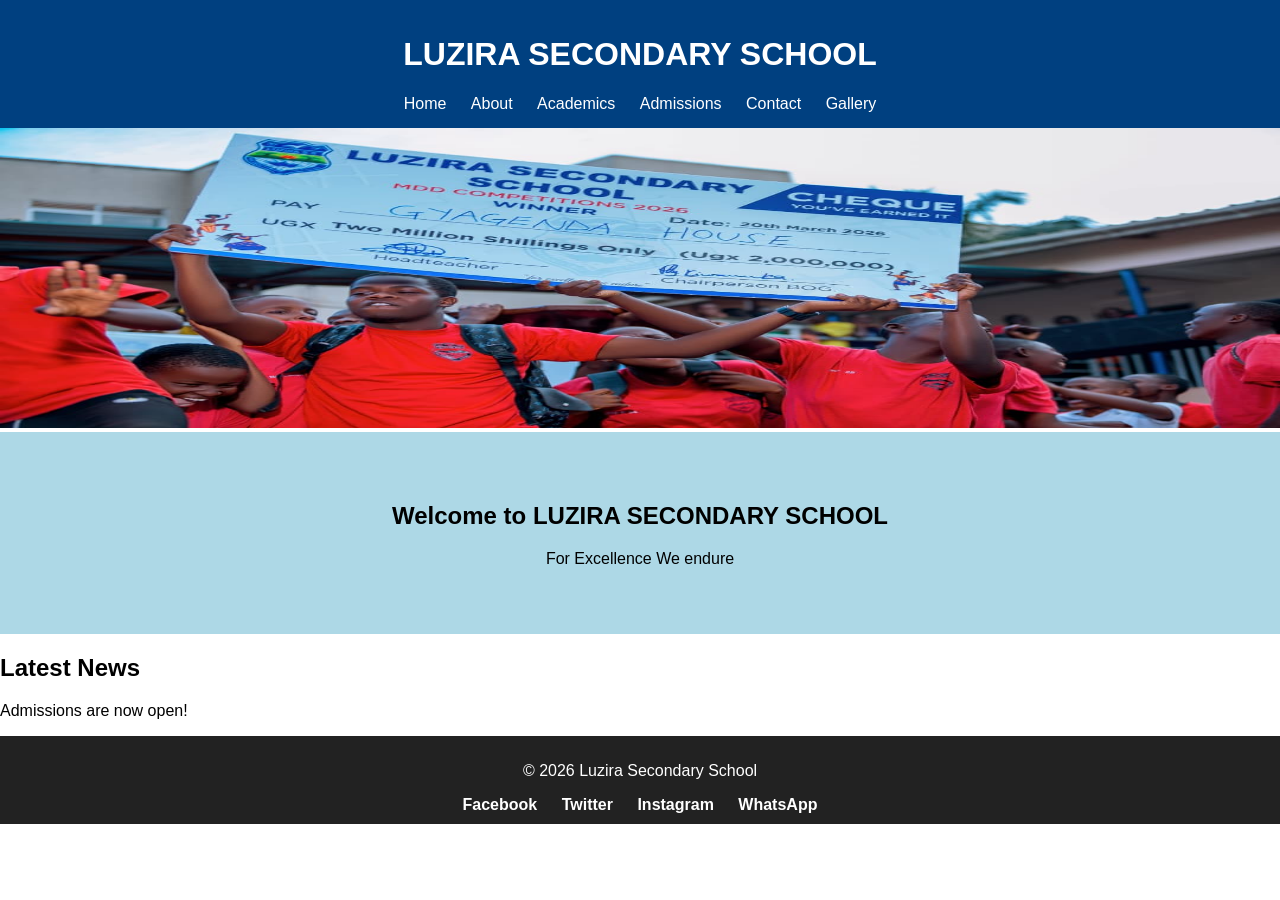
<file: Index.html>
<!DOCTYPE html>
<html lang="en">
<head>
    <meta charset="UTF-8">
    <title>LUZIRA SECONDARY SCHOOL</title>
    <link rel="stylesheet" href="Main.css">
    <script src="About.js"></script>
    <link rel="stylesheet" href="https://cdnjs.cloudflare.com/ajax/libs/font-awesome/6.0.0/css/all.min.css">
</head>
<body>

<header>
    <h1>LUZIRA SECONDARY SCHOOL</h1>
    <nav>
        <a href="index.html">Home</a>
        <a href="about.html">About</a>
        <a href="academics.html">Academics</a>
        <a href="admissions.html">Admissions</a>
        <a href="contact.html">Contact</a>
        <a href="gallery.html">Gallery</a>
    </nav>
</header>

<section class="slideshow">
    <img id="slide" src="image2.jpeg" width="100%" height="300">
</section>

<section class="hero">
    <h2>Welcome to LUZIRA SECONDARY SCHOOL</h2>
    <p>For Excellence We endure</p>
</section>

<section>
    <h2>Latest News</h2>
    <p>Admissions are now open!</p>
</section>

<footer>
    <p>© 2026 Luzira Secondary School</p>


    <div class="social-links">
        <a href="https://facebook.com/your-school" target="_blank">Facebook</a>
        <a href="https://twitter.com/your-school" target="_blank">Twitter</a>
        <a href="https://instagram.com/your-school" target="_blank">Instagram</a>
        <a href="https://wa.me/256700000000" target="_blank">WhatsApp</a>
    </div>

</footer>

</body>
</html>
</file>
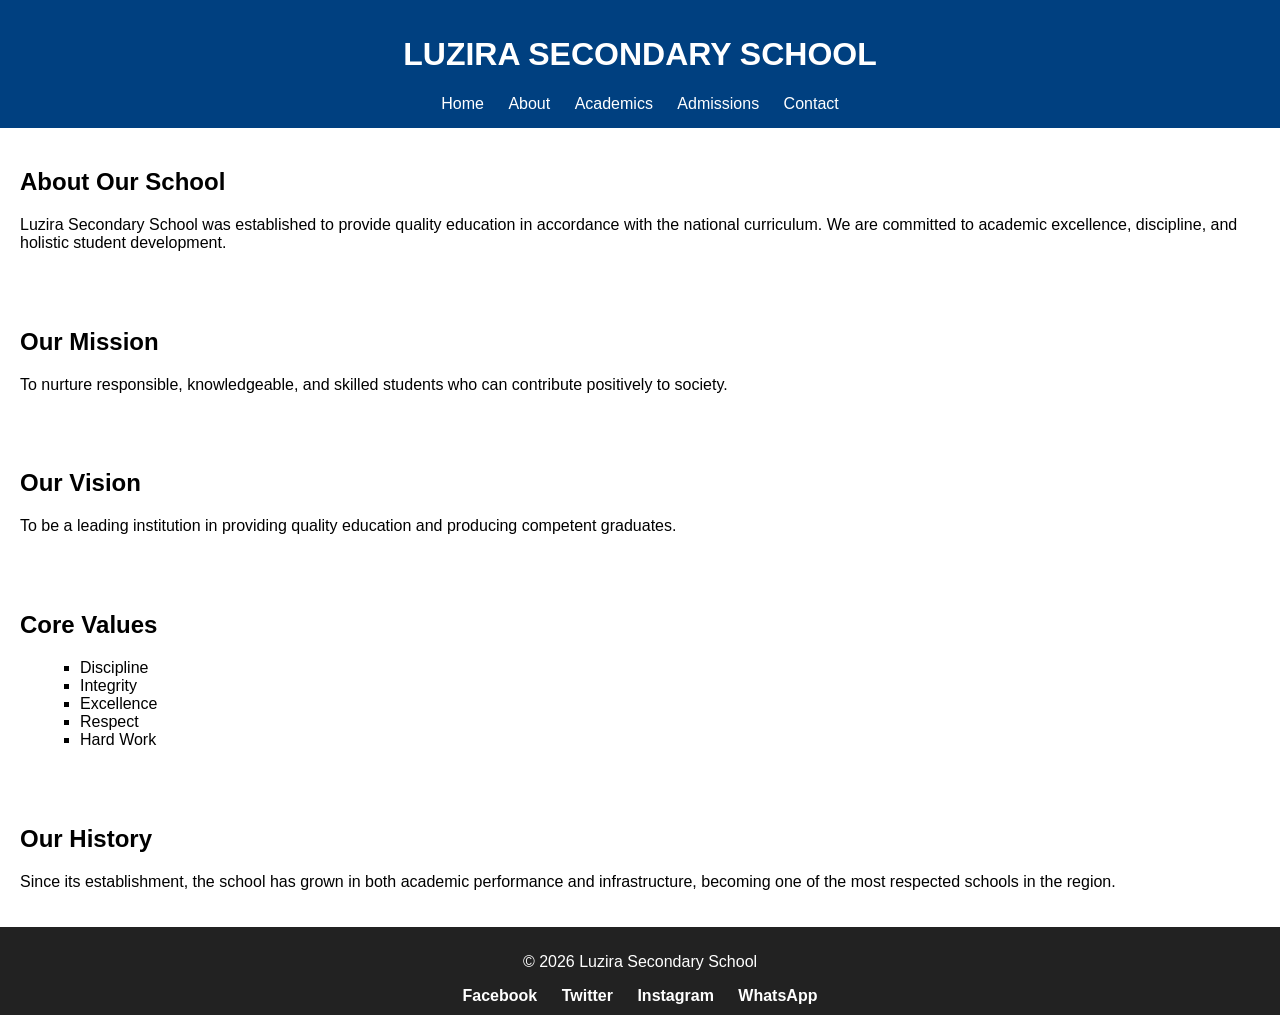
<file: About.html>
<!DOCTYPE html>
<html lang="en">
<head>
    <meta charset="UTF-8">
    <title>About Us - LUZIRA SECONDARY SCHOOL</title>
    <link rel="stylesheet" href="Main.css
    ">
    <script src="About.js"></script>
</head>
<body>

<header>
    <h1>LUZIRA SECONDARY SCHOOL</h1>
    <nav>
        <a href="index.html">Home</a>
        <a href="about.html">About</a>
        <a href="academics.html">Academics</a>
        <a href="admissions.html">Admissions</a>
        <a href="contact.html">Contact</a>
    </nav>
</header>

<section class="about">
    <h2>About Our School</h2>
    <p>
        Luzira Secondary School was established to provide quality education 
        in accordance with the national curriculum. We are committed to 
        academic excellence, discipline, and holistic student development.
    </p>
</section>

<section class="mission">
    <h2>Our Mission</h2>
    <p>
        To nurture responsible, knowledgeable, and skilled students 
        who can contribute positively to society.
    </p>
</section>

<section class="vision">
    <h2>Our Vision</h2>
    <p>
        To be a leading institution in providing quality education 
        and producing competent graduates.
    </p>
</section>

<section class="values">
    <h2>Core Values</h2>
    <ul>
        <li>Discipline</li>
        <li>Integrity</li>
        <li>Excellence</li>
        <li>Respect</li>
        <li>Hard Work</li>
    </ul>
</section>

<section class="history">
    <h2>Our History</h2>
    <p>
        Since its establishment, the school has grown in both academic 
        performance and infrastructure, becoming one of the most respected 
        schools in the region.
    </p>
</section>

<footer>
    <p>© 2026 Luzira Secondary School</p>


    <div class="social-links">
        <a href="https://facebook.com/your-school" target="_blank">Facebook</a>
        <a href="https://twitter.com/LuziraSecSch" target="_blank">Twitter</a>
        <a href="https://instagram.com/your-school" target="_blank">Instagram</a>
        <a href="https://wa.me/256700000000" target="_blank">WhatsApp</a>
    </div>

</footer>

</body>
</html>
</file>
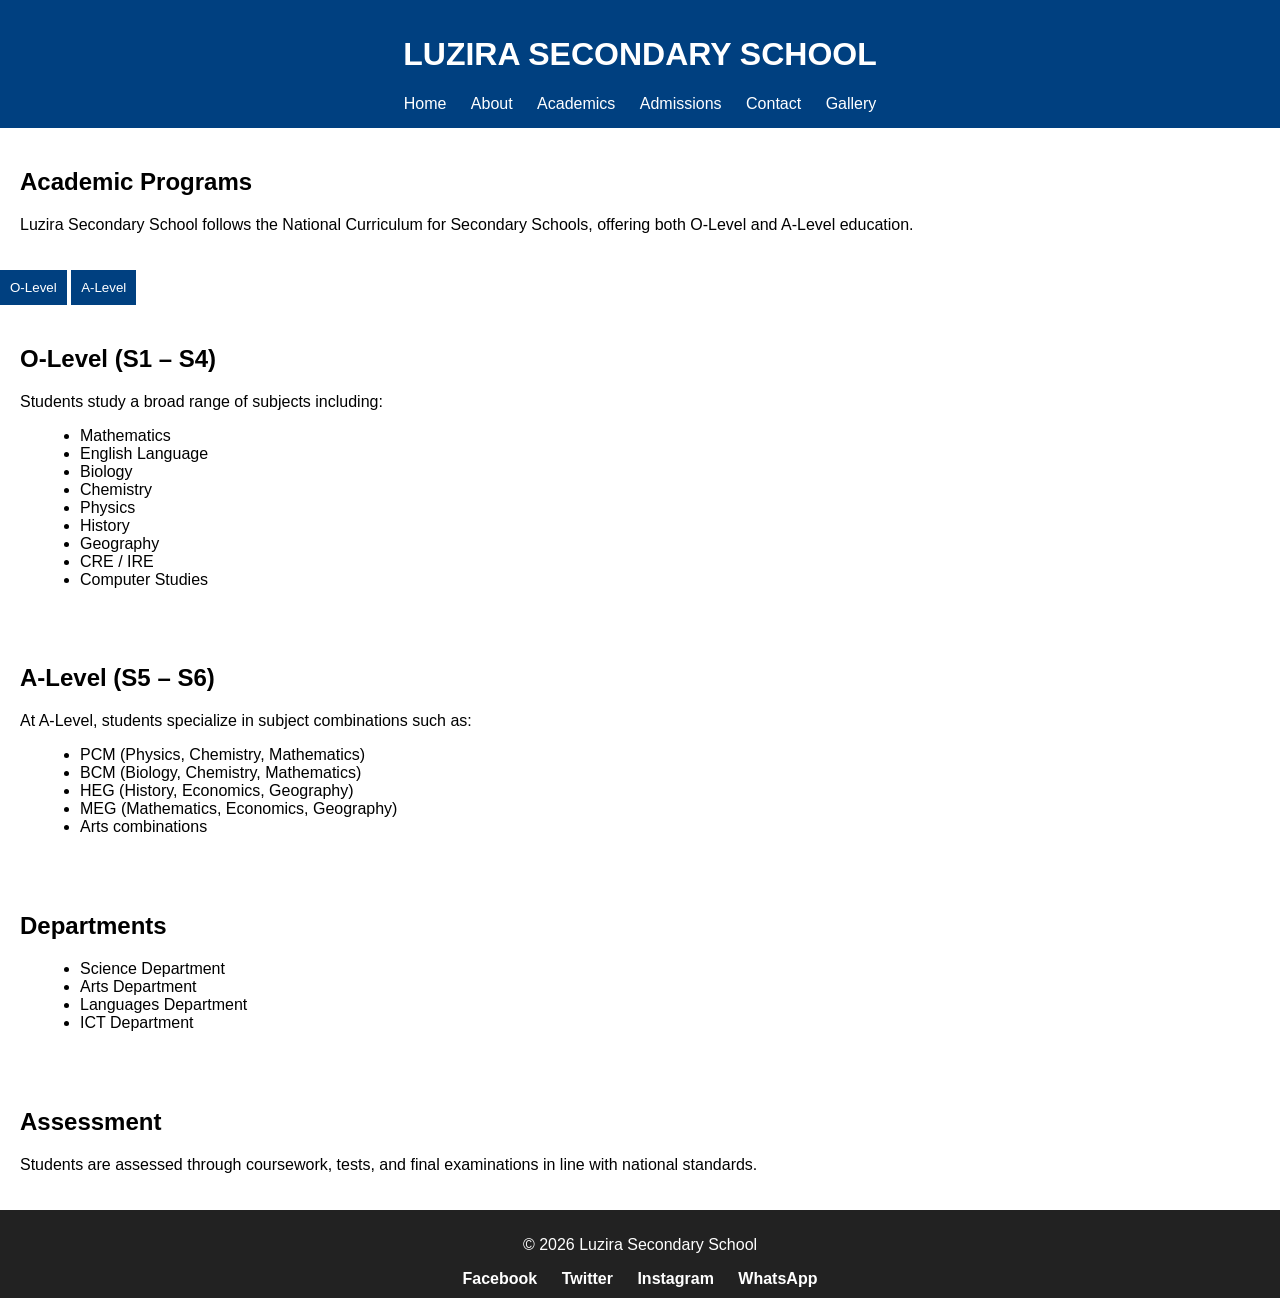
<file: Academics.html>
<!DOCTYPE html>
<html lang="en">
<head>
    <meta charset="UTF-8">
    <title>Academics - LUZIRA SECONDARY SCHOOL</title>
    <link rel="stylesheet" href="Main.css">
    <script src="About.js"></script>
</head>
<body>

<header>
    <h1>LUZIRA SECONDARY SCHOOL</h1>
    <nav>
        <a href="index.html">Home</a>
        <a href="about.html">About</a>
        <a href="academics.html">Academics</a>
        <a href="admissions.html">Admissions</a>
        <a href="contact.html">Contact</a>
        <a href="gallery.html">Gallery</a>
    </nav>
</header>

<section class="academics">
    <h2>Academic Programs</h2>
    <p>
        Luzira Secondary School follows the National Curriculum for Secondary Schools, 
        offering both O-Level and A-Level education.
    </p>
</section>

<button onclick="showContent('olevel')">O-Level</button>
<button onclick="showContent('alevel')">A-Level</button>

<div id="content"></div>

<section class="olevel">
    <h2>O-Level (S1 – S4)</h2>
    <p>Students study a broad range of subjects including:</p>
    <ul>
        <li>Mathematics</li>
        <li>English Language</li>
        <li>Biology</li>
        <li>Chemistry</li>
        <li>Physics</li>
        <li>History</li>
        <li>Geography</li>
        <li>CRE / IRE</li>
        <li>Computer Studies</li>
    </ul>
</section>

<section class="alevel">
    <h2>A-Level (S5 – S6)</h2>
    <p>
        At A-Level, students specialize in subject combinations such as:
    </p>
    <ul>
        <li>PCM (Physics, Chemistry, Mathematics)</li>
        <li>BCM (Biology, Chemistry, Mathematics)</li>
        <li>HEG (History, Economics, Geography)</li>
        <li>MEG (Mathematics, Economics, Geography)</li>
        <li>Arts combinations</li>
    </ul>
</section>

<section class="departments">
    <h2>Departments</h2>
    <ul>
        <li>Science Department</li>
        <li>Arts Department</li>
        <li>Languages Department</li>
        <li>ICT Department</li>
    </ul>
</section>

<section class="assessment">
    <h2>Assessment</h2>
    <p>
        Students are assessed through coursework, tests, and final examinations 
        in line with national standards.
    </p>
</section>

<footer>
    <p>© 2026 Luzira Secondary School</p>
    

    <div class="social-links">
        <a href="https://facebook.com/your-school" target="_blank">Facebook</a>
        <a href="https://twitter.com/your-school" target="_blank">Twitter</a>
        <a href="https://instagram.com/your-school" target="_blank">Instagram</a>
        <a href="https://wa.me/256700000000" target="_blank">WhatsApp</a>
    </div>

</footer>

</body>
</html>
</file>
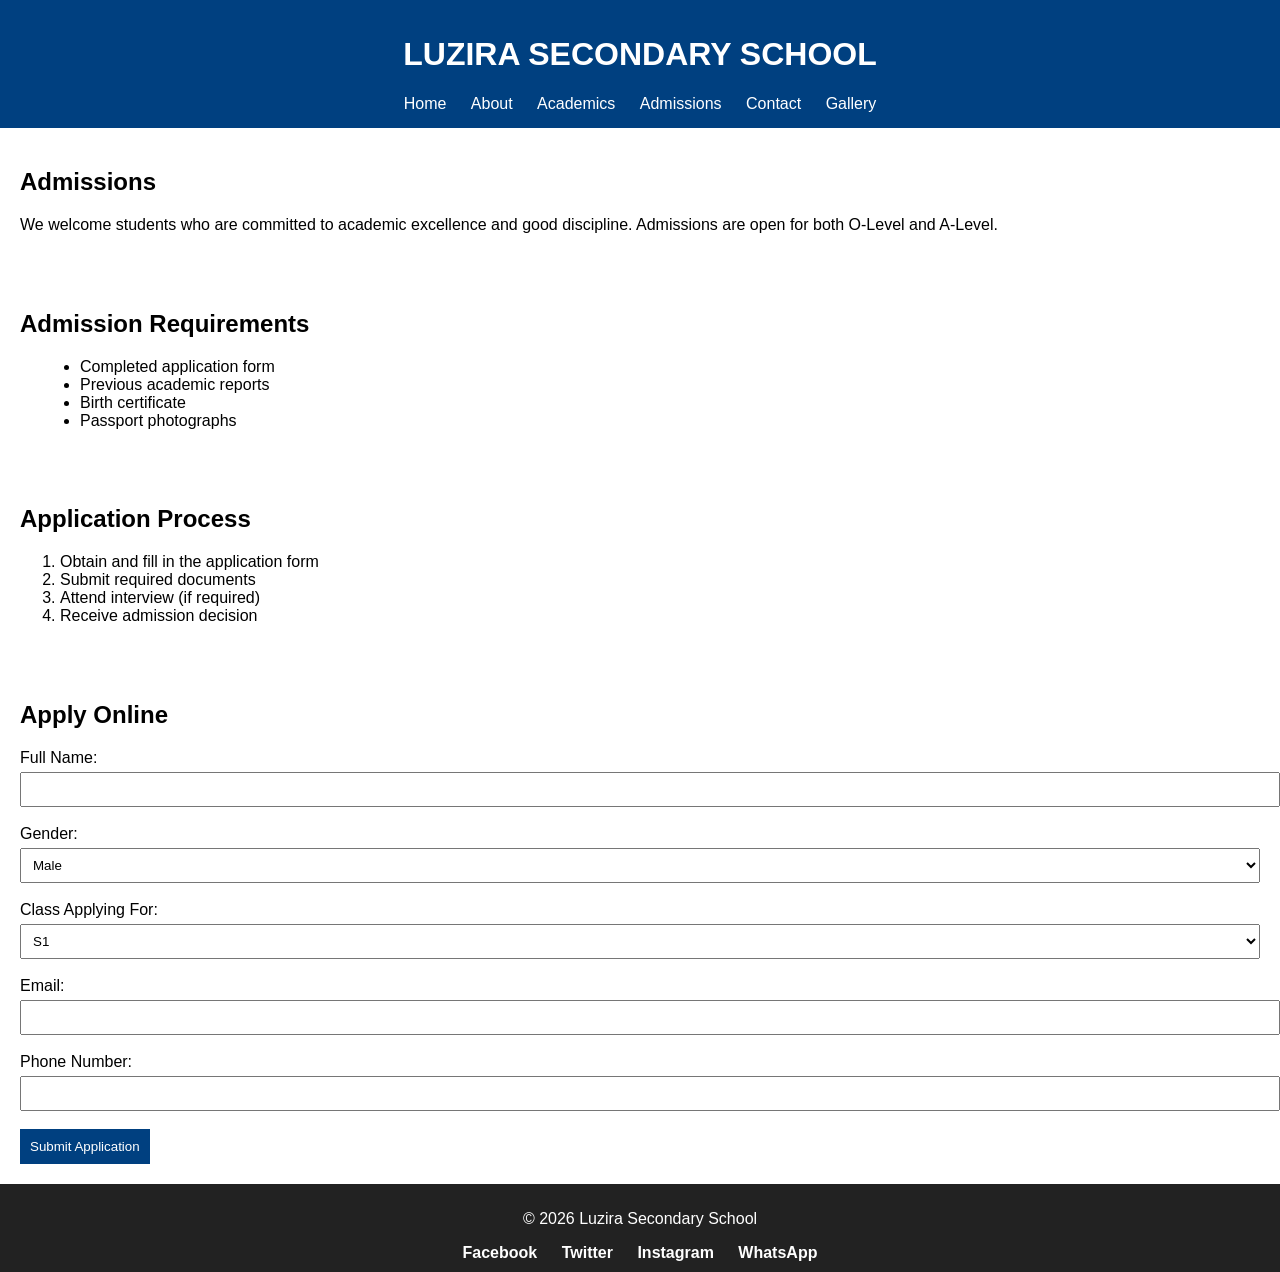
<file: Admissions.html>
<!DOCTYPE html>
<html lang="en">
<head>
    <meta charset="UTF-8">
    <title>Admissions - LUZIRA SECONDARY SCHOOL</title>
    <link rel="stylesheet" href="Main.css">
    <script src="About.js"></script>
</head>
<body>

<header>
    <h1>LUZIRA SECONDARY SCHOOL</h1>
    <nav>
        <a href="index.html">Home</a>
        <a href="about.html">About</a>
        <a href="academics.html">Academics</a>
        <a href="admissions.html">Admissions</a>
        <a href="contact.html">Contact</a>
        <a href="gallery.html">Gallery</a>
    </nav>
</header>

<section class="admissions">
    <h2>Admissions</h2>
    <p>
        We welcome students who are committed to academic excellence 
        and good discipline. Admissions are open for both O-Level and A-Level.
    </p>
</section>

<section class="requirements">
    <h2>Admission Requirements</h2>
    <ul>
        <li>Completed application form</li>
        <li>Previous academic reports</li>
        <li>Birth certificate</li>
        <li>Passport photographs</li>
    </ul>
</section>

<section class="process">
    <h2>Application Process</h2>
    <ol>
        <li>Obtain and fill in the application form</li>
        <li>Submit required documents</li>
        <li>Attend interview (if required)</li>
        <li>Receive admission decision</li>
    </ol>
</section>

<section class="form-section">
    <h2>Apply Online</h2>

    <form>
        <label>Full Name:</label><br>
        <input type="text" name="fullname" required><br><br>

        <label>Gender:</label><br>
        <select name="gender">
            <option>Male</option>
            <option>Female</option>
        </select><br><br>

        <label>Class Applying For:</label><br>
        <select name="class">
            <option>S1</option>
            <option>S2</option>
            <option>S3</option>
            <option>S4</option>
            <option>S5</option>
        </select><br><br>

        <label>Email:</label><br>
        <input type="email" name="email" required><br><br>

        <label>Phone Number:</label><br>
        <input type="tel" name="phone" required><br><br>

        <button type="submit">Submit Application</button>
    </form>

</section>

<footer>
    <p>© 2026 Luzira Secondary School</p>
    

    <div class="social-links">
        <a href="https://facebook.com/your-school" target="_blank">Facebook</a>
        <a href="https://twitter.com/your-school" target="_blank">Twitter</a>
        <a href="https://instagram.com/your-school" target="_blank">Instagram</a>
        <a href="https://wa.me/256700000000" target="_blank">WhatsApp</a>
    </div>
</footer>

</body>
</html>
</file>
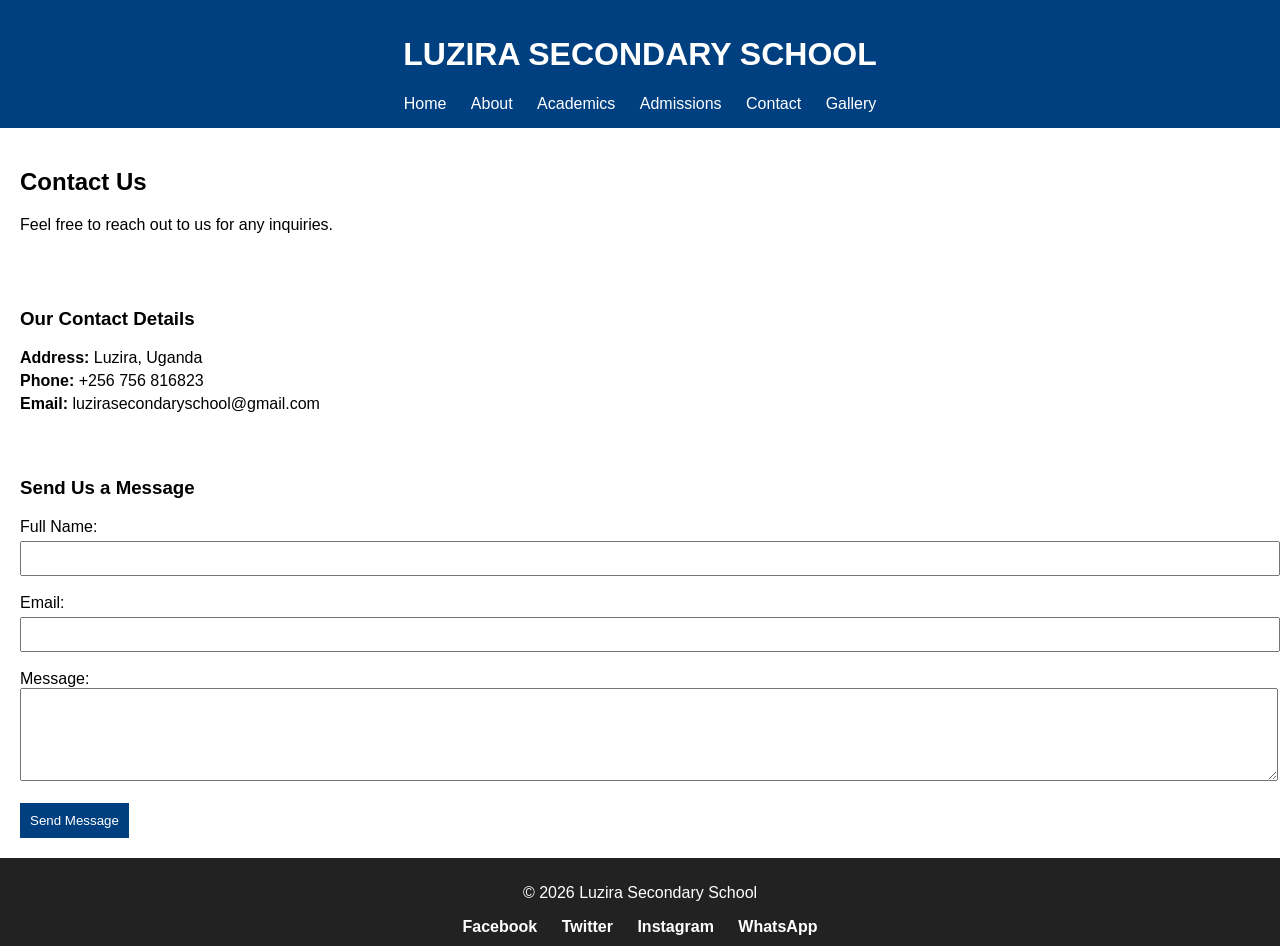
<file: Contact.html>
<!DOCTYPE html>
<html lang="en">
<head>
    <meta charset="UTF-8">
    <title>Contact Us - My School</title>
    <link rel="stylesheet" href="Main.css">
    <script src="About.js"></script>
</head>
<body>

<header>
    <h1>LUZIRA SECONDARY SCHOOL</h1>
    <nav>
        <a href="index.html">Home</a>
        <a href="about.html">About</a>
        <a href="academics.html">Academics</a>
        <a href="admissions.html">Admissions</a>
        <a href="contact.html">Contact</a>
        <a href="gallery.html">Gallery</a>
    </nav>
</header>

<section class="contact">
    <h2>Contact Us</h2>
    <p>Feel free to reach out to us for any inquiries.</p>
</section>

<section class="contact-info">
    <h3>Our Contact Details</h3>
    <p><strong>Address:</strong> Luzira, Uganda</p>
    <p><strong>Phone:</strong> +256 756 816823</p>
    <p><strong>Email:</strong> luzirasecondaryschool@gmail.com</p>
</section>

<section class="contact-form">
    <h3>Send Us a Message</h3>

    <form onsubmit="validateForm(event)">
        <label>Full Name:</label><br>
        <input type="text" name="name" required><br><br>

        <label>Email:</label><br>
        <input type="email" name="email" required><br><br>

        <label>Message:</label><br>
        <textarea name="message" rows="5" required></textarea><br><br>

        <button type="submit">Send Message</button>

    </form>
</section>


<footer>
    <p>© 2026 Luzira Secondary School</p>
    

    <div class="social-links">
        <a href="https://facebook.com/your-school" target="_blank">Facebook</a>
        <a href="https://twitter.com/your-school" target="_blank">Twitter</a>
        <a href="https://instagram.com/your-school" target="_blank">Instagram</a>
        <a href="https://wa.me/256700000000" target="_blank">WhatsApp</a>
    </div>

</footer>

</body>
</html>
</file>
<file: Main.css>
body {
    font-family: Arial;
    margin: 0;
    padding: 0;
}

header {
    background: #004080;
    color: white;
    padding: 15px;
    text-align: center;
}

nav a {
    margin: 10px;
    color: white;
    text-decoration: none;
}

.hero {
    background: lightblue;
    padding: 50px;
    text-align: center;
}

footer {
    background: #222;
    color: white;
    text-align: center;
    padding: 10px;
}
.about, .mission, .vision, .values, .history {
    padding: 20px;
}

.values ul {
    list-style-type: square;
}
.academics, .olevel, .alevel, .departments, .assessment {
    padding: 20px;
}

ul {
    margin-left: 20px;
}
.admissions, .requirements, .process, .form-section {
    padding: 20px;
}

form input, form select {
    width: 100%;
    padding: 8px;
    margin-top: 5px;
}

button {
    background: #004080;
    color: white;
    padding: 10px;
    border: none;
    cursor: pointer;
}
.contact, .contact-info, .contact-form {
    padding: 20px;
}

textarea {
    width: 100%;
    padding: 8px;
}

.contact-info p {
    margin: 5px 0;
}

nav a:hover {
    background: white;
    color: #004080;
    padding: 5px;
}

.active {
    border-bottom: 2px solid yellow;
}

.gallery {
    padding: 20px;
    text-align: center;
}

.gallery-container {
    display: grid;
    grid-template-columns: repeat(auto-fit, minmax(200px, 1fr));
    gap: 10px;
}

.gallery-container img {
    width: 100%;
    height: 150px;
    object-fit: cover;
    cursor: pointer;
    border-radius: 5px;
}

/* Modal (popup image) */
.modal {
    display: none;
    position: fixed;
    top: 0;
    left: 0;
    width: 100%;
    height: 100%;
    background:black;
    justify-content: center;
    align-items: center;
}

.modal img {
    max-width: 80%;
    max-height: 80%;
}

.social-links {
    margin-top: 10px;
}

.social-links a {
    margin: 0 10px;
    text-decoration: none;
    color: white;
    font-weight: bold;
}

.social-links a:hover {
    color: yellow;
}
</file>
